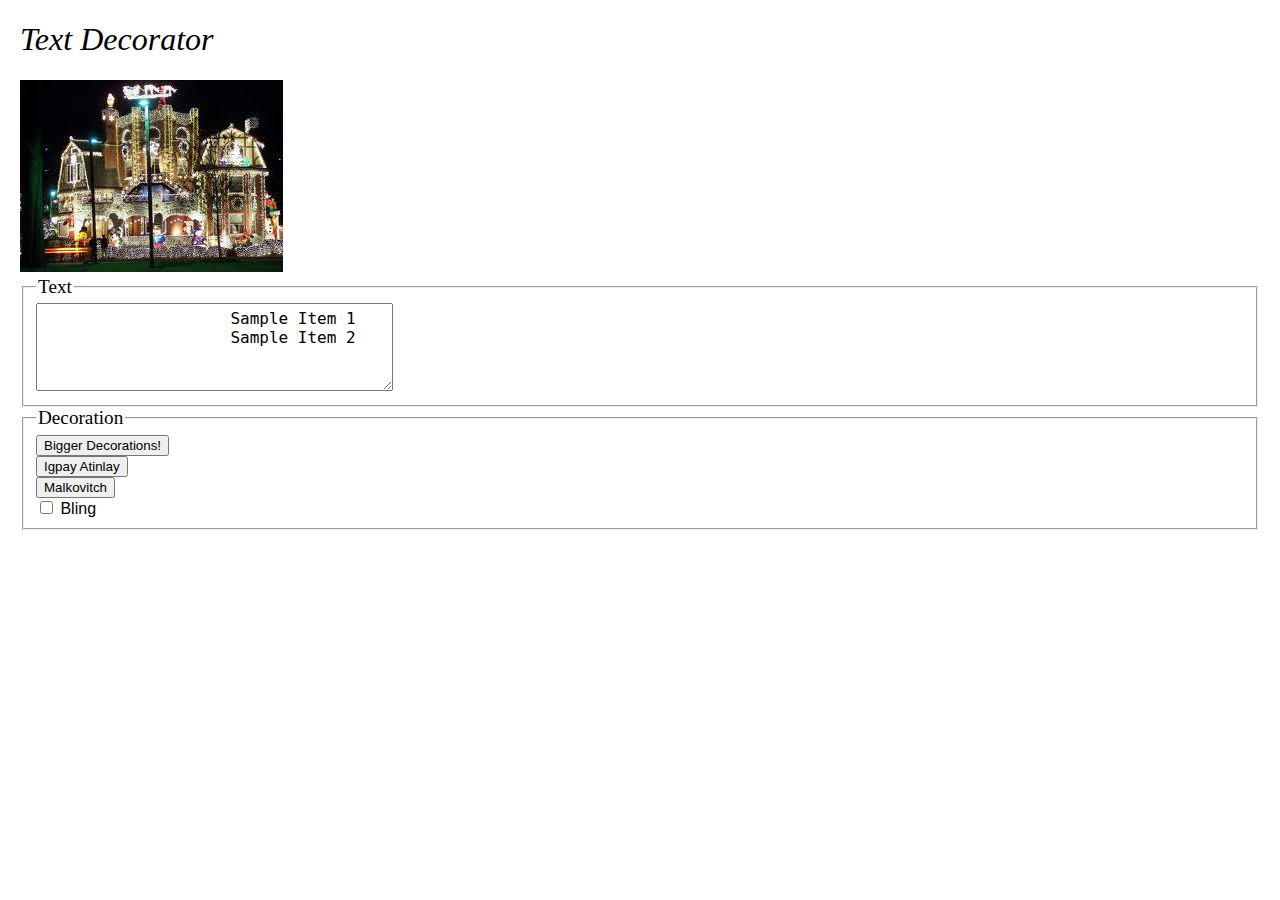
<file: decoratemytext.html>
<!DOCTYPE html>
<html>
	<head>
		<title>Text Decorator</title>
		<link href="decoratemytext.css" type="text/css" rel="stylesheet" />
		<script src="https://cdn.staticfile.org/jquery/1.8.3/jquery.min.js">
		</script>
		<!-- link to your script file here -->
		<script src="decoratemytext.js" type="text/javascript" ></script>
	</head>

	<body>
		<h1>Text Decorator</h1>
		
		<div>
			<img src="decorated.gif" alt="very decorated!" />
		</div>
		<div>
			<fieldset>
				<legend>Text</legend>
				<textarea id="textArea" rows="4" cols="30" style="padding: 5px 20px;">		  Sample Item 1
		  Sample Item 2
				</textarea>
			</fieldset>
			<fieldset>
				<legend>Decoration</legend>
				<button type="button" onclick="helloworld();">Bigger Decorations!</button><br/>
				<button type="button" onclick="pigLatin();">Igpay Atinlay</button><br/>
				<button type="button" onclick="changeWords();">Malkovitch</button><br/>
				<input id="checkBox" type="checkbox" value="bling" onchange="blingChecked();"> Bling<br/>
			</fieldset>
		</div>
		<!-- Your UI controls go here -->
		
	</body>
</html>
</file>
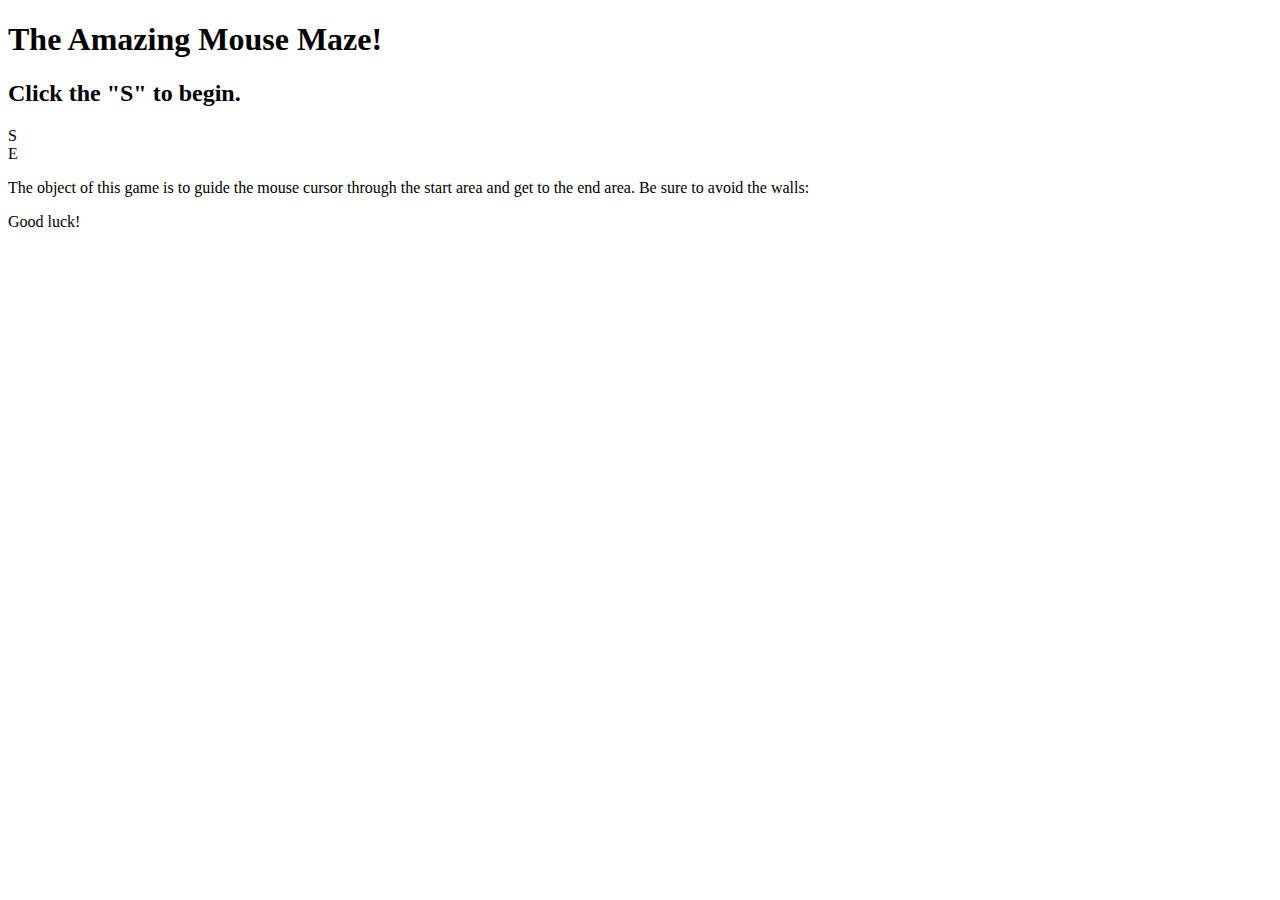
<file: maze.html>
<!DOCTYPE html>
<html>
	<!--
	CSE 190 M Lab 7 HTML file
	You should download this file for your lab, but you should not edit its contents.
	-->

	<head>
		<title>Maze!</title>
		
		<!-- provided files; do not modify -->
		<link href="http://www.cs.washington.edu/education/courses/190m/12sp/labs/7/maze.css" type="text/css" rel="stylesheet" />
		<script src="https://ajax.googleapis.com/ajax/libs/jquery/1.7.2/jquery.min.js" type="text/javascript"></script>
		
		<!-- your code -->
		<script src="maze.js" type="text/javascript"></script>
	</head>

	<body>
		<h1>The Amazing Mouse Maze!</h1>
		<h2 id="status">Click the "S" to begin.</h2>
		
		<!-- This part of the page represents the maze -->
		<div id="maze">
			<div id="start">S</div>
			<div class="boundary" id="boundary1"></div>
			<div class="boundary"></div>
			<div class="boundary"></div>
			<div class="boundary"></div>
			<div class="boundary"></div>
			<div id="end">E</div>
		</div>
		
		<p>
			The object of this game is to guide the mouse cursor through the start area and get to the end area.  Be sure to avoid the walls:
		</p>
		
		<div class="boundary example"></div>
		
		<p>
			Good luck!
		</p>
	</body>
</html>
</file>
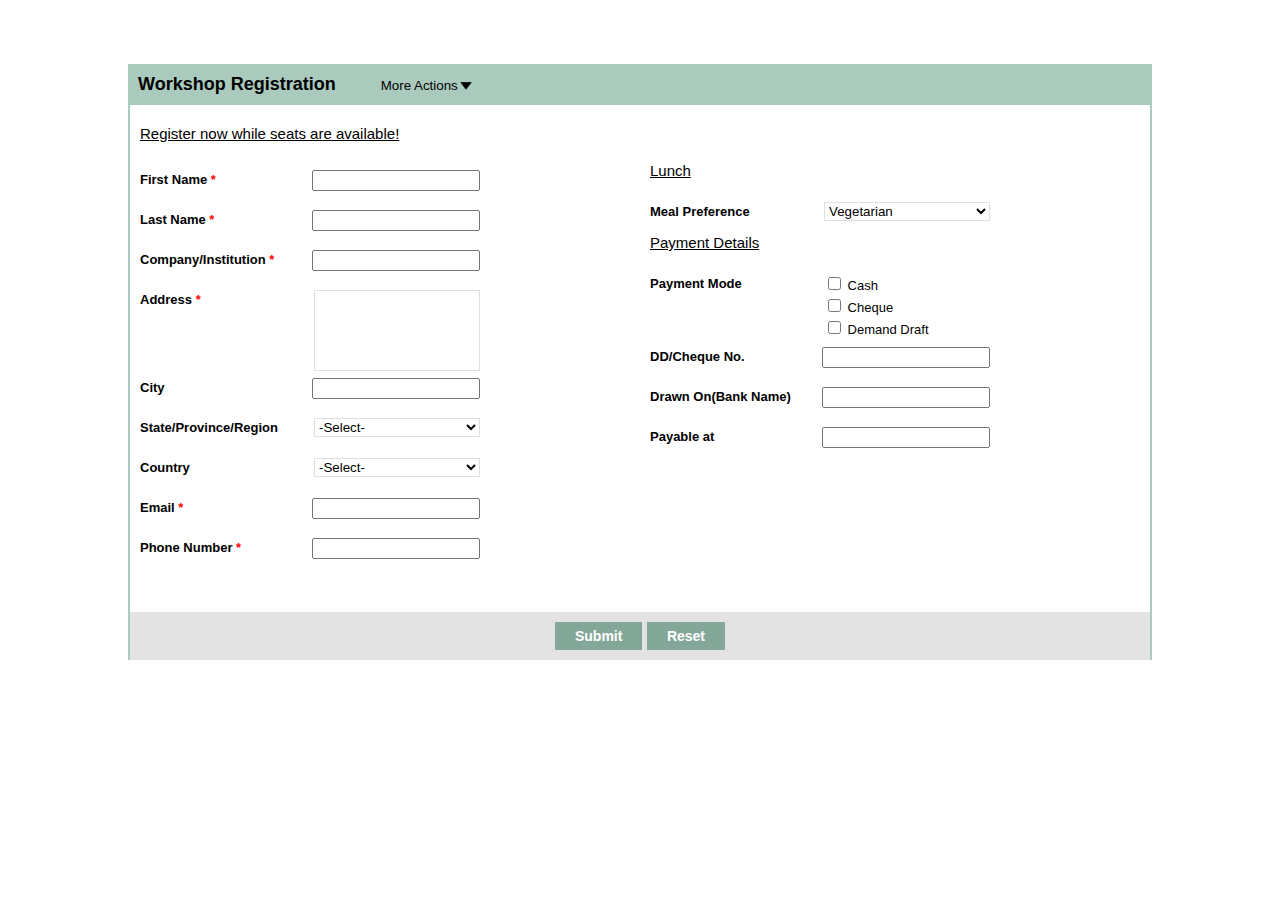
<file: workshop_registration.html>
<!DOCTYPE html>
<html lang="en">

<head>
    <meta charset="utf-8" />
    <meta name="description" content="This is About Me page of Damon's WAP Labs" />
    <meta name="keywords" content="WAP, Damon Gao" />
    <link href="workshop_registration.css" type="text/css" rel="stylesheet">
    <title>
        About Me - Damon Gao
    </title>
</head>

<body>
    <div id="mainScreen">
        <form action="" method="POST">
            <p id="headArea">Workshop Registration
                <select name="moreAction" class="moreAction">
                    <option>More Actions</option>
                </select>
            </p>
            <p class="titleHeader">Register now while seats are available!</p>
            <div id="contentScreen">
                <div id="registerView">
                    <div class="formContent">
                        <label>First Name<span class="star"> *</span></label>
                        <input type="text" name="firstName" />
                    </div>
                    <div class="formContent">
                        <label>Last Name<span class="star"> *</span></label>
                        <input type="text" name="lastName" />
                    </div>
                    <div class="formContent">
                        <label>Company/Institution<span class="star"> *</span></label>
                        <input type="text" name="company" />
                    </div>
                    <div class="formContent">
                        <label>Address<span class="star"> *</span></label>
                        <textarea rows="5" cols="50"></textarea>
                    </div>
                    <div class="formContent">
                        <label>City</label>
                        <input type="text" name="city" />
                    </div>
                    <div class="formContent">
                        <label>State/Province/Region</label>
                        <select name="state">
                            <option value="none">-Select-</option>
                        </select>
                    </div>
                    <div class="formContent">
                        <label>Country</label>
                        <select name="country">
                            <option value="none">-Select-</option>
                        </select>
                    </div>
                    <div class="formContent">
                        <label>Email<span class="star"> *</span></label>
                        <input type="text" name="email" pattern="[a-z0-9._+\-]+@[a-z0-9.\-]+\.[a-z]{2,3}" >
                    </div>
                    <div class="formContent">
                        <label>Phone Number<span class="star"> *</span></label>
                        <input type="text" name="phone" pattern="[1-9][0-9]{10,11}" >
                    </div>
                </div>
                <div id="LunchView">
                    <p class="titleParagraph">Lunch</p>
                    <div class="formContent">
                        <label>Meal Preference</label>
                        <select name="meal">
                            <option value="vegetarian">Vegetarian</option>
                        </select>
                    </div>
                </div>
                <div id="PaymentView">
                    <p class="titleParagraph">Payment Details</p>
                    <div class="formContent">
                        <label>Payment Mode</label>
                        <div class="paymentMode">
                            <input type="checkbox" name="payment1" value="cash" /> Cash<br />
                            <input type="checkbox" name="payment2" value="cheque" /> Cheque<br />
                            <input type="checkbox" name="payment3" value="draft" /> Demand Draft
                        </div>
                    </div>
                    <div class="formContent">
                        <label>DD/Cheque No.</label>
                        <input type="text" name="chequeNo" />
                    </div>
                    <div class="formContent">
                        <label>Drawn On(Bank Name)</label>
                        <input type="text" name="bankName" />
                    </div>
                    <div class="formContent">
                        <label>Payable at</label>
                        <input type="text" name="payable" />
                    </div>
                </div>
            </div>
            <p id="footArea">
                <input type="button" value="Submit" />
                <input type="button" value="Reset" onclick="window.location.reload();"/>
            </p>
        </form>

    </div>
</body>

</html>
</file>
<file: decoratemytext.css>
body {
	font-family: "Arial", "Helvetica", sans-serif;
	font-size: 12pt;
	margin-left: 20px;
	margin-right: 20px;
}

#header {
	text-align: center;
	margin-bottom: 1em;
}

h1 {
	font-size: 200%;
	font-weight: normal;
	font-style: italic;
	font-family: "Impact", fantasy;
}

legend {
	font-family: "Impact", fantasy;
	font-size: 120%;
}

textarea {
	font-family: monospace;
	font-size: 12pt;
}
</file>
<file: workshop_registration.css>
body {
    margin: 0px;
    padding: 0px;
    font-family: Arial, Helvetica, Verdana, sans-serif;
}

#mainScreen {
    background-color: rgb(170, 202, 189);
    box-sizing: border-box;
    margin: 5% auto;
    width: 80%;
}

#contentScreen {
    margin: 0px 2px 0px;
    background-color: white;
    position: relative;
    display: flex;
    flex-direction: column;
    flex-wrap: wrap;
    overflow: hidden;
    height: 450px;
}

p#headArea {
    font-weight: bold;
    font-size: 18px;
    padding: 10px 0px 10px 10px;
    margin: 0px;
}

#footArea {
    background-color: rgb(227, 227, 227);
    padding: 10px;
    margin: 0px 2px 10px;
    text-align: center;
}

p#footArea > input {
    background-color: rgb(131, 167, 152);
    color: white;
    border-style: none;
    font-size: 14px;
    font-weight: bold;
    padding: 6px 20px;
}

.titleParagraph, .titleHeader  {
    text-decoration: underline;
    padding: 0px 20px 0px 10px;
    margin: 0px 0px 15px 0px;
    font-size: 15px;
}

.titleHeader {
    padding: 20px 10px;
    background-color: white;
    margin: 0px 2px 0px 2px;
}

.formContent {
    font-weight: bold;
    font-size: 13px;
    width: 340px;
    padding: 7.5px 5px 7.5px 10px;
    line-height: 20px;
    height: 20px;
    margin: 0px 0px 5px 0px;
    clear: both;
}

.formContent>select {
    float: right;
    width: 166px;
    margin: 0px;
    border: solid 1px rgb(223, 223, 223);
    border-radius: 0em;
    background-color: white;
}

.paymentMode {
    float: right;
    width: 166px;
    font-weight: normal;
}

#registerView, #LunchView, #PaymentView {
    height: auto;
}

label {
    display:inline-block;
}

.star {
    color: red;
}

.moreAction {
    -webkit-appearance: none;
    border: 0px;
    width: 95px;
    background-color: rgb(170, 202, 189);
    margin: 0px 0px 0px 40px;
    background: url("images/select.png") no-repeat right center;
    background-size: 20px;
}

input[type="text"] {
    float: right;
    width: 160px;
}

textarea {
    resize: none;
    border:1px solid rgb(223, 223, 223);
    float: right;
    width: 160px;
}
</file>
